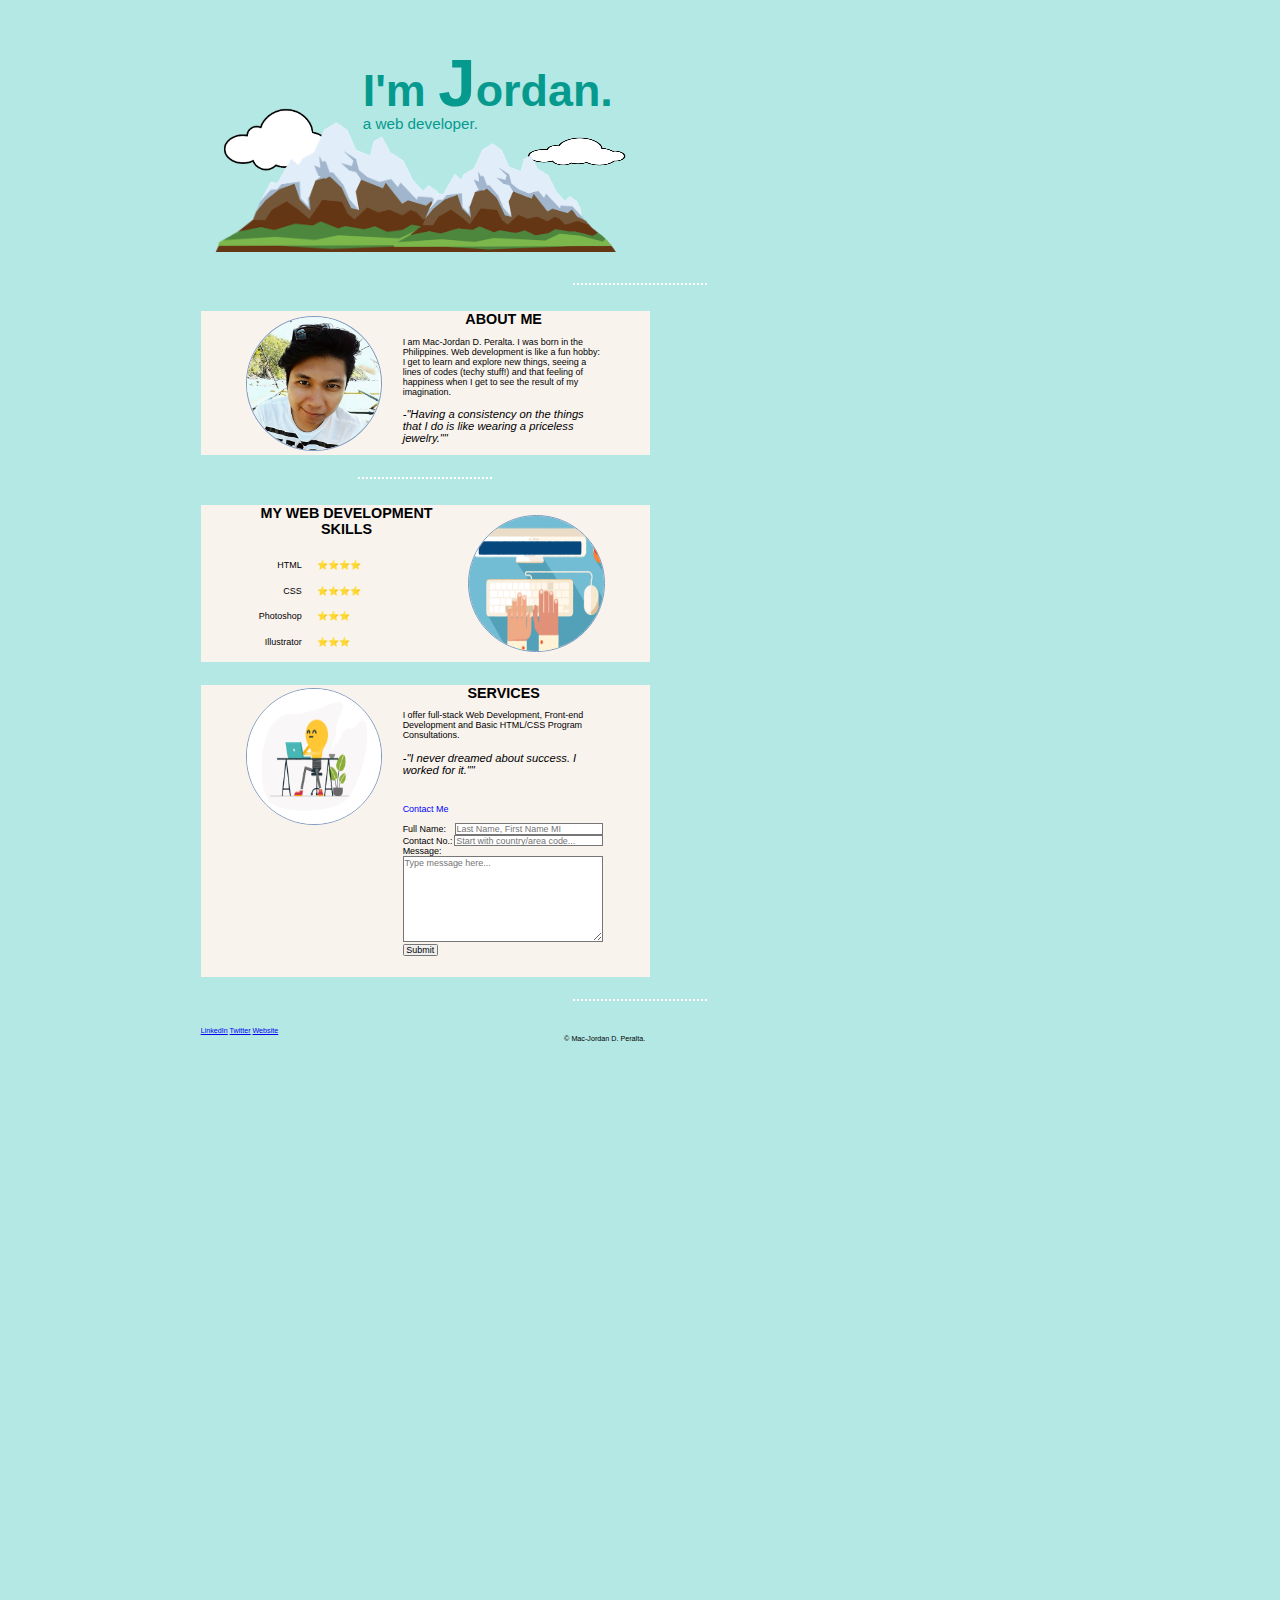
<file: index.html>
<!DOCTYPE html>
<html lang="en" dir="ltr">
  <head>
    <meta charset="utf-8">
    <title>Jordan Peralta</title>
    <link rel="stylesheet" href="styles.css">
    <link rel="icon" href="CSS Images\Favicon.png">
    <link rel="preconnect" href="https://fonts.googleapis.com">
  </head>


  <body>

    <div id="top">
      <img class="cloud-0" src="CSS Images\cloud.png" alt="cloud image">
      <h1 class="Name">I'm <span class="Jordan">J</span>ordan.</h1>
      <p class="Name-1">a web developer.</p>
      <img class="sun" src="CSS Images\Sun.png" alt="sun-image">
      <img class="cloud-1" src="CSS Images\cloud.png" alt="cloud image">
      <img class="cloud-2" src="CSS Images\cloud.png" alt="cloud image">
      <img class="mountain-1" src="CSS Images\mountain.png" alt="cloud image">
      <img class="mountain-2" src="CSS Images\mountain.png" alt="cloud image">
    </div>

<hr>

<!-- ################Details Section of the Webpage################-->
<div class="middle-container">
  <div class="profile">
    <div title="Taken at Parola Island"><img class="mypicture" src="CSS Images\MyPicture_1.png" alt="Jordan Profile Picture"></div>
    <h1 style="font-family: arial; text-align: center; margin-left: 450px; margin-top: 0px; width: 450px;">ABOUT ME</h1>
    <p style="font-size: 20px; width: 450px; margin-left: 450px;">I am Mac-Jordan D. Peralta. I was born in the Philippines. Web development is like a fun hobby: I get to learn and explore new things, seeing a lines of codes (techy stuff!) and that feeling of happiness when I get to see the result of my imagination. </p>
    <p style="font-size: 25px; width: 450px; margin-left: 450px;"><em>-"Having a consistency on the things that I do is like wearing a priceless jewelry.""</em></p>
  </div>
  <hr style="margin-top: 50px; margin-left: 789px;">
  <div class="skills">
    <img class="typing-image" src="CSS Images\typing.jpg" alt="Keyboard Image">
    <h1 style="font-family: arial; text-align: center; margin-left: 100px; margin-top: 0px; width: 450px;">MY WEB DEVELOPMENT SKILLS</h1>
    <table>
      <tr style="text-align: right;">
        <td>HTML</td>
        <td style="text-align: left;">⭐⭐⭐⭐</td>
      </tr>
      <tr style="text-align: right;">
        <td>CSS</td>
        <td style="text-align: left;">⭐⭐⭐⭐</td>
      </tr>
      <tr style="text-align: right;">
        <td>Photoshop</td>
        <td style="text-align: left;">⭐⭐⭐</td>
      </tr>
      <tr style="text-align: right">
        <td>Illustrator</td>
        <td style="text-align: left;">⭐⭐⭐</td>
      </tr>
    </table>
  </div>

    <div class="skill-row">
      <img class="bulb" src="CSS Images\skill.gif" alt="Bulb Image">
      <h1 style="font-family: arial; text-align: center; margin-left: 450px; margin-top: 0px; width: 450px;">SERVICES</h1>
      <p style="font-size: 20px; width: 450px; margin-left: 450px;">I offer full-stack Web Development, Front-end Development and Basic HTML/CSS Program Consultations.</p>
      <p style="font-size: 25px; width: 450px; margin-left: 450px;"><em>-"I never dreamed about success. I worked for it.""</em></p><br>
      <p style="font-size: 20px; width: 450px; margin-left: 450px; color: blue;">Contact Me</p>
        <form class="" action="mailto:mac.jordan.peralta@gmail.com" method="post" enctype="text/plain">
          <label for="" style="font-family: arial; font-size: 20px;">Full Name:</label>
          <input type="text" name="ContactMe" value="" placeholder="Last Name, First Name MI" style="font-size: 20px; height: 20px; margin-left: 15px; width: 322px;">
          <br>
          <label for="" style="font-family: arial; font-size: 20px;">Contact No.:</label>
          <input type="text" name="ContactMe" value="" placeholder="Start with country/area code..." style="font-size: 20px; height: 20px; width: 322px;"><br>
          <label for="" style="font-family: arial; font-size: 20px;">Message:</label><br>
          <textarea name="ContacMe" rows="10" cols="80" style="font-size: 20px; font-family: Arial;" placeholder="Type message here..."></textarea><br>
          <input type="submit" name="ContactMe" value="Submit" style="height: auto; width: auto; font-size: 20px;">
        </form>
    </div>
  </div>

  <hr style="margin-top: 100px;">

<div class="bottom-container">
  <a class="footer-link" href="https://www.linkedin.com/">LinkedIn</a>
  <a class="footer-link" href="https://twitter.com/">Twitter</a>
  <a class="footer-link" href="https://www.appbrewery.co/">Website</a>
  <p class="footer-link" style="text-align: center; width: 200px; display: inline-block; margin: 0 330px 0 800px;">© Mac-Jordan D. Peralta.</p>
</div>


  </body>
</html>
</file>
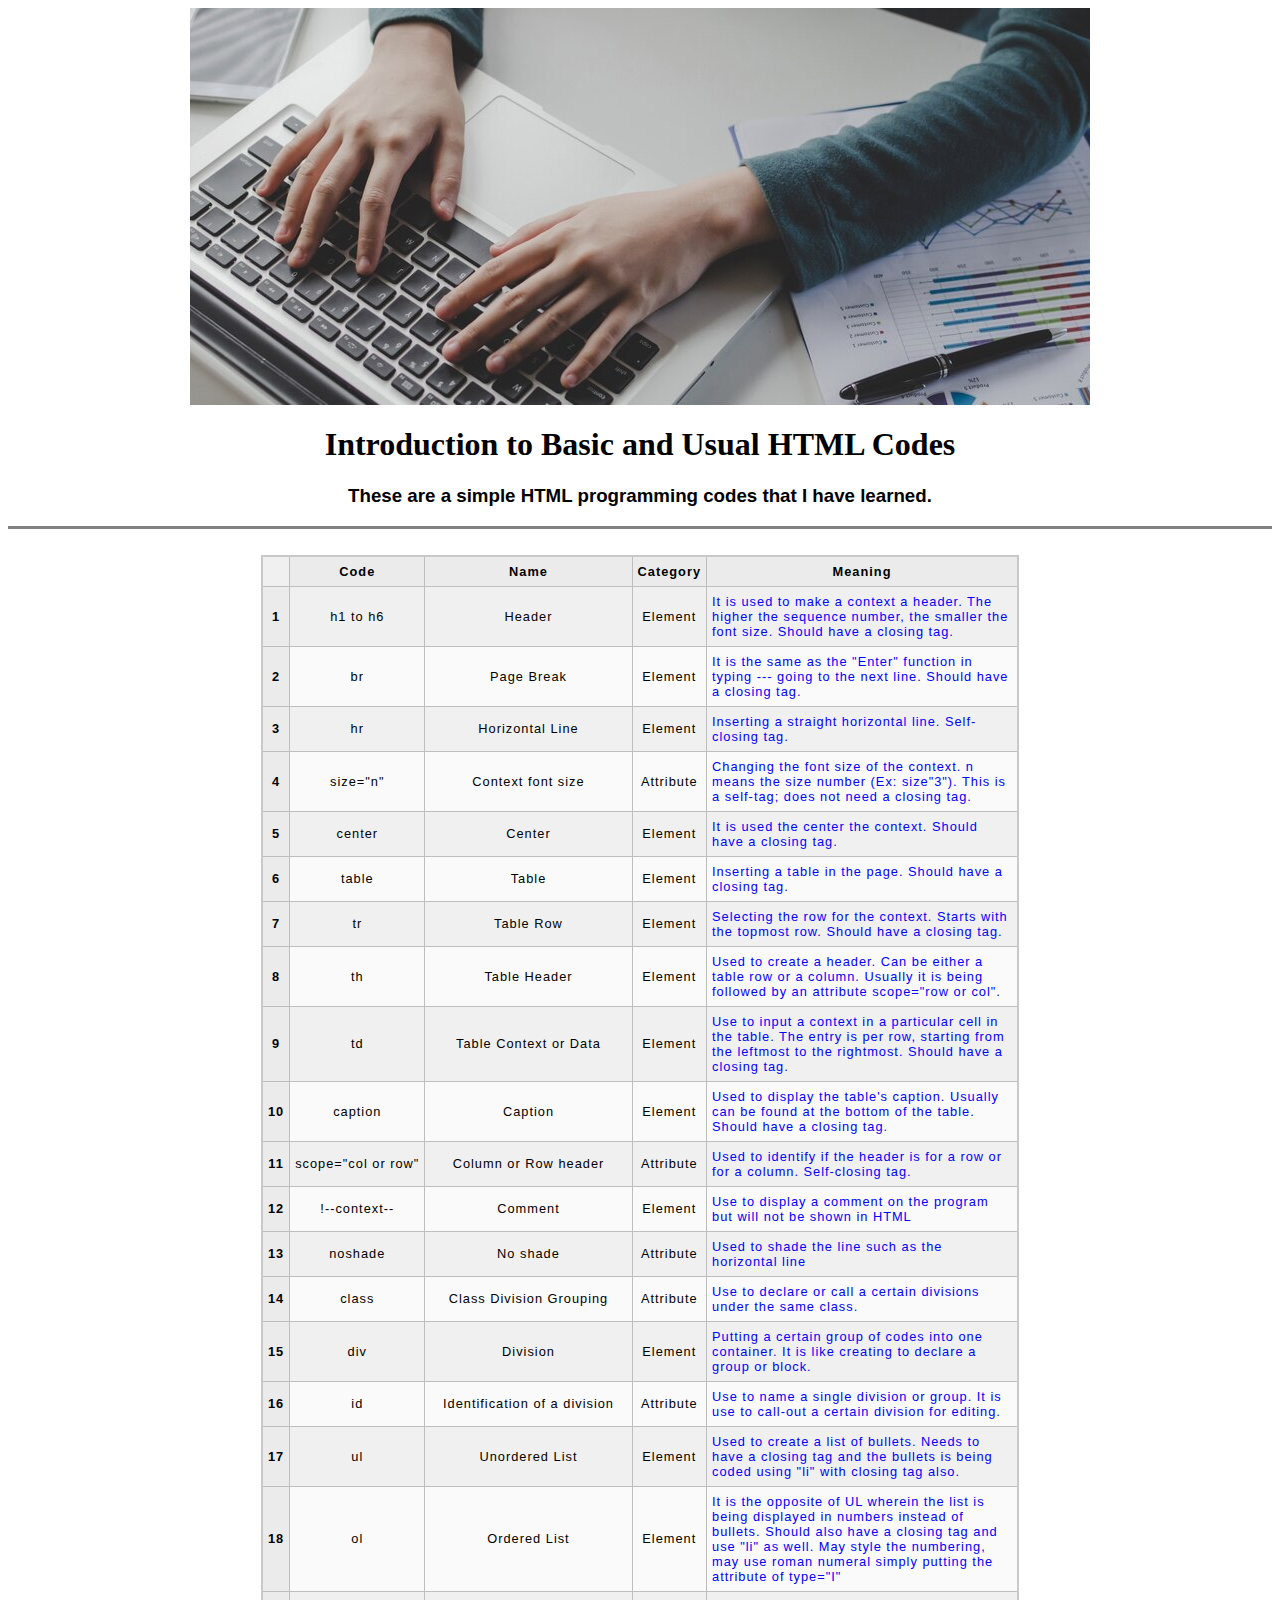
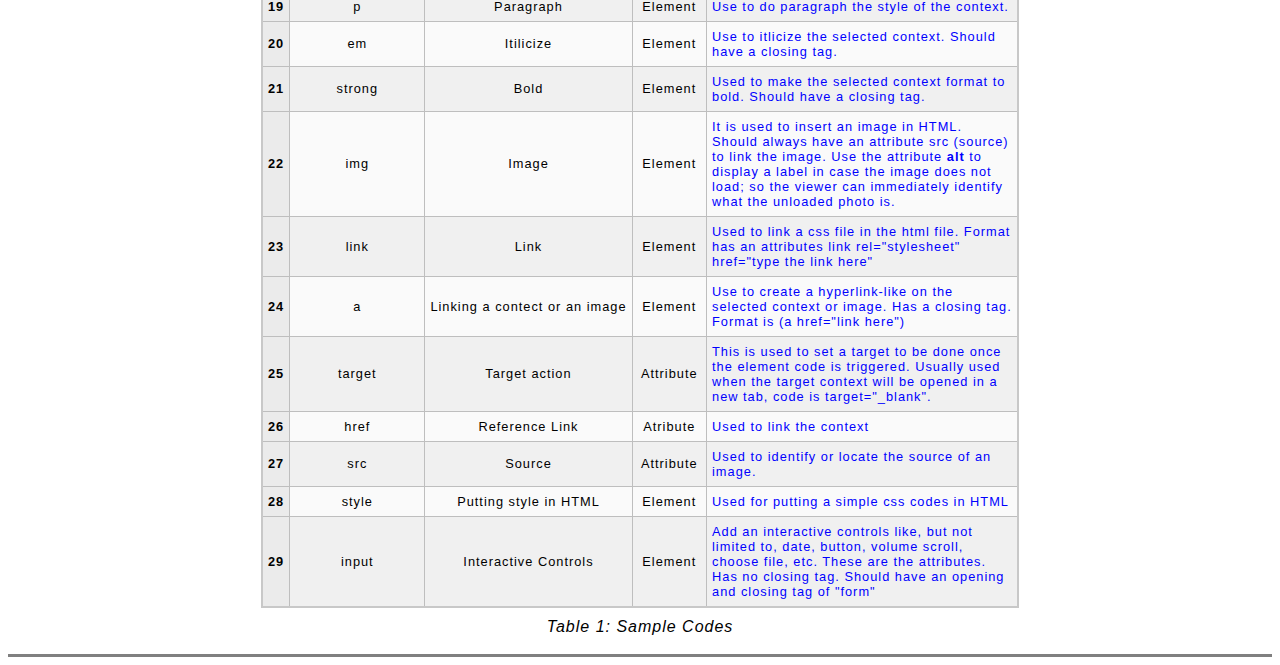
<file: 00 Jordan's First HTML.html>
<!--May 5, 2022-->
<head>
  <!-- Linked my CSS-->
  <link rel="stylesheet" href="00 Jordan's First HTML_CSS part.css">
<Center><img src="Typing Banner.jpg" alt="Typing Banner Photo"></Center>
</head>
<title>Sample HTML</title>


<body>
<center>
  <h1>Introduction to Basic and Usual HTML Codes</h1>
  <!--No style, simple text only for the introduction-->
  <h3>These are a simple HTML programming codes that I have learned.</h3>
  <hr size="3" noshade>
  <br>
  <table>
    <!--this table will be used for the summary-->
    <!--for this caption, should still learn how to change to bold thru CSS-->
    <caption size="3">Table 1: Sample Codes</caption>
  <thead>
    <tr>
      <td></td>
      <th scope="col">Code</th>
      <th scope="col">Name</th>
      <th scope="col">Category</th>
      <th scope="col">Meaning</th>
     </tr>
    </thead>
    <tbody>
     <tr>
       <th scope="row">1</th>
       <td>h1 to h6</td>
       <td>Header</td>
       <td>Element</td>
       <td>It is used to make a context a header. The higher the sequence number, the smaller the font size. Should have a closing tag.
    </tr>
    <tr>
      <th scope="row">2</th>
      <td>br</td>
      <td>Page Break</td>
      <td>Element</td>
      <td>It is the same as the "Enter" function in typing --- going to the next line. Should have a closing tag.</td>
    </tr>
    <tr>
      <th scope="row">3</th>
      <td>hr</td>
      <td>Horizontal Line</td>
      <td>Element</td>
      <td>Inserting a straight horizontal line. Self-closing tag.</td>
    <tr>
      <th scope="row">4</th>
      <td>size="n"</td>
      <td>Context font size</td>
      <td>Attribute</td>
      <td>Changing the font size of the context. n means the size number (Ex: size"3"). This is a self-tag; does not need a closing tag.</td>
    </tr>
    <tr>
      <th scope="row">5</th>
      <td>center</td>
      <td>Center</td>
      <td>Element</td>
      <td>It is used the center the context. Should have a closing tag.</td>
    </tr>
    <tr>
      <th scope="row">6</th>
      <td>table</td>
      <td>Table</td>
      <td>Element</td>
      <td>Inserting a table in the page. Should have a closing tag.</td>
    </tr>
    <tr>
      <th scope="row">7</th>
      <td>tr</td>
      <td>Table Row</td>
      <td>Element</td>
      <td>Selecting the row for the context. Starts with the topmost row. Should have a closing tag.</td>
    </tr>
    <tr>
      <th scope="row">8</th>
      <td>th</td>
      <td>Table Header</td>
      <td>Element</td>
      <td>Used to create a header. Can be either a table row or a column. Usually it is being followed by an attribute scope="row or col".</td>
    </tr>
    <tr>
      <th scope="row">9</th>
      <td>td</td>
      <td>Table Context or Data</td>
      <td>Element</td>
      <td>Use to input a context in a particular cell in the table. The entry is per row, starting from the leftmost to the rightmost. Should have a closing tag.</td>
    </tr>
    <tr>
      <th scope="row">10</th>
      <td>caption</td>
      <td>Caption</td>
      <td>Element</td>
      <td>Used to display the table's caption. Usually can be found at the bottom of the table. Should have a closing tag.</td>
    </tr>
    <tr>
      <th scope="row">11</th>
      <td>scope="col or row"</td>
      <td>Column or Row header</td>
      <td>Attribute</td>
      <td>Used to identify if the header is for a row or for a column. Self-closing tag.</td>
    </tr>
    <tr>
      <th scope="row">12</th>
      <td>!--context--</td>
      <td>Comment</td>
      <td>Element</td>
      <td>Use to display a comment on the program but will not be shown in HTML</td>
    </tr>
    <tr>
      <th scope="row">13</th>
      <td>noshade</td>
      <td>No shade</td>
      <td>Attribute</td>
      <td>Used to shade the line such as the horizontal line</td>
    </tr>
  <tr>
    <th scope="row">14</th>
    <td>class</td>
    <td>Class Division Grouping</td>
    <td>Attribute</td>
    <td>Use to declare or call a certain divisions under the same class.</td>
  </tr>
  <tr>
    <th scope="row">15</th>
    <td>div</td>
    <td>Division</td>
    <td>Element</td>
    <td>Putting a certain group of codes into one container. It is like creating to declare a group or block.</td>
  </tr>
  <tr>
    <th scope="row">16</th>
    <td>id</td>
    <td>Identification of a division</td>
    <td>Attribute</td>
    <td>Use to name a single division or group. It is use to call-out a certain division for editing.</td>
  </tr>
  <tr>
    <th scope="row">17</th>
    <td>ul</td>
    <td>Unordered List</td>
    <td>Element</td>
    <td>Used to create a list of bullets. Needs to have a closing tag and the bullets is being coded using "li" with closing tag also.</td>
  </tr>
  <tr>
    <th scope="row">18</th>
    <td>ol</td>
    <td>Ordered List</td>
    <td>Element</td>
    <td>It is the opposite of UL wherein the list is being displayed in numbers instead of bullets. Should also have a closing tag and use "li" as well.
    May style the numbering, may use roman numeral simply putting the attribute of type="I"</td>
  </tr>
  <tr>
    <th scope="row">19</th>
    <td>p</td>
    <td>Paragraph</td>
    <td>Element</td>
    <td>Use to do paragraph the style of the context.</td>
  </tr>
  <tr>
    <th scope="row">20</th>
    <td>em</td>
    <td>Itilicize</td>
    <td>Element</td>
    <td>Use to itlicize the selected context. Should have a closing tag.</td>
  </tr>
  <tr>
    <th scope="row">21</th>
    <td>strong</td>
    <td>Bold</td>
    <td>Element</td>
    <td>Used to make the selected context format to bold. Should have a closing tag.</td>
  </tr>
  <tr>
    <th scope="row">22</th>
    <td>img</td>
    <td>Image</td>
    <td>Element</td>
    <td>It is used to insert an image in HTML. Should always have an attribute src (source) to link the image.
    Use the attribute <strong>alt</strong> to display a label in case the image does not load; so the viewer can immediately identify what the unloaded photo is.</td>
  </tr>
  <tr>
    <th scope="row">23</th>
    <td>link</td>
    <td>Link</td>
    <td>Element</td>
    <td>Used to link a css file in the html file. Format has an attributes link rel="stylesheet" href="type the link here"</td>
  </tr>
  <tr>
    <th scope="row">24</th>
    <td>a</td>
    <td>Linking a contect or an image</td>
    <td>Element</td>
    <td>Use to create a hyperlink-like on the selected context or image. Has a closing tag. Format is (a href="link here")</td>
  </tr>
  <tr>
    <th scope="row">25</th>
    <td>target</td>
    <td>Target action</td>
    <td>Attribute</td>
    <td>This is used to set a target to be done once the element code is triggered. Usually used when the target context will be opened in a new tab, code is target="_blank".</td>
  </tr>
  <tr>
    <th scope="row">26</th>
    <td>href</td>
    <td>Reference Link</td>
    <td>Atribute</td>
    <td>Used to link the context</td>
  </tr>
  <tr>
    <th scope="row">27</th>
    <td>src</td>
    <td>Source</td>
    <td>Attribute</td>
    <td>Used to identify or locate the source of an image.</td>
  </tr>
  <tr>
    <th scope="row">28</th>
    <td>style</td>
    <td>Putting style in HTML</td>
    <td>Element</td>
    <td>Used for putting a simple css codes in HTML</td>
  </tr>
  <tr>
    <th scope="row">29</th>
    <td>input</td>
    <td>Interactive Controls</td>
    <td>Element</td>
    <td>Add an interactive controls like, but not limited to, date, button, volume scroll, choose file, etc. These are the attributes. Has no closing tag. Should have an opening and closing tag of "form"</td>
  </tr>
  </tbody>
  </table>
  <hr size="3" noshade>
</body>
</file>
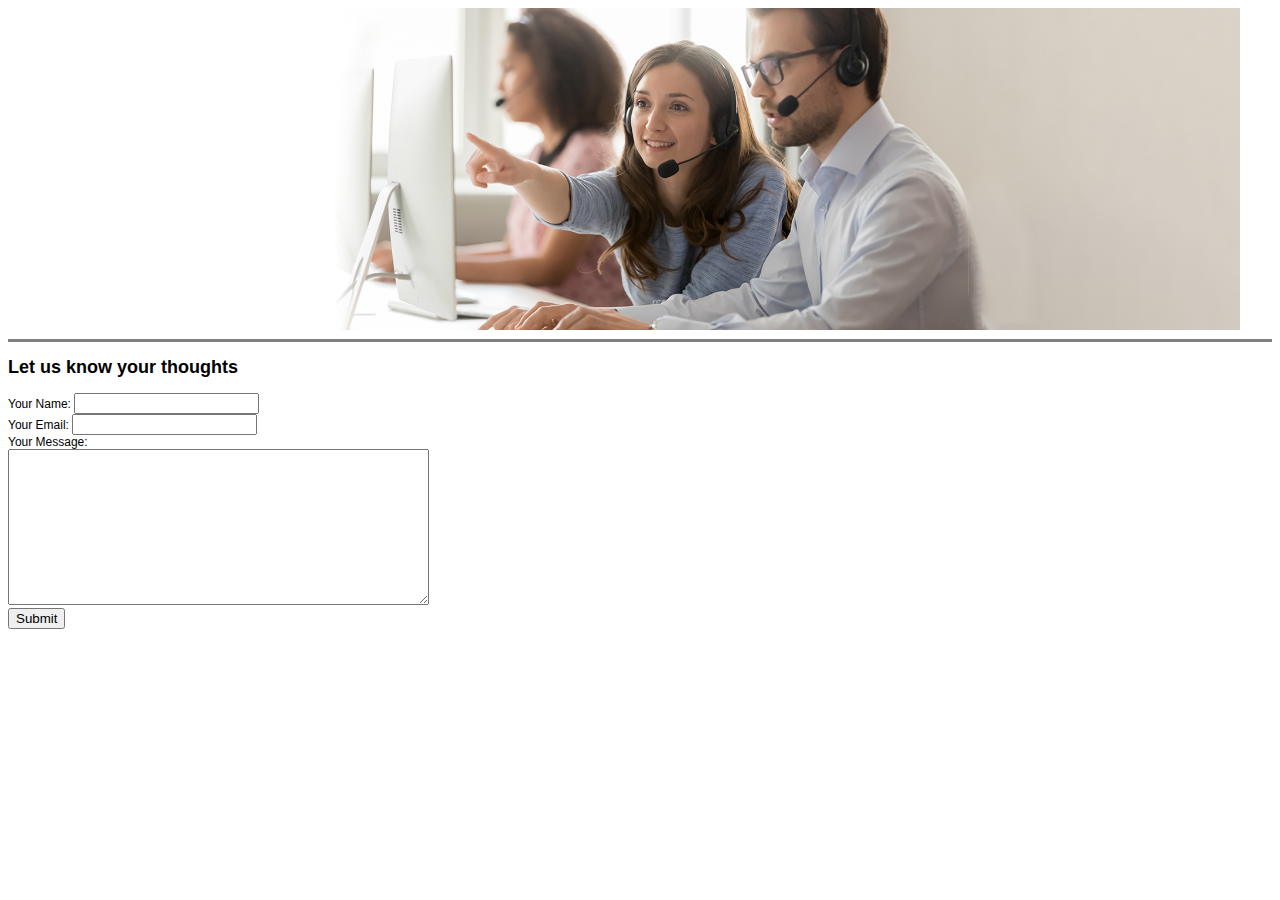
<file: 01 Give us a Feedback.html>
<!DOCTYPE html>
<html lang="en" dir="ltr">
  <head>
    <meta charset="utf-8">
    <title>User Feedback</title>
    <center>
          <img src="Call Center Agent.jpg" alt="Customer Feedback Photo" width="1200px">
          <hr size="3" noshade>
      </center>
  </head>

  <body style="font-family: arial; font-size: 12px">
    <h2>Let us know your thoughts</h2>
    <form class="" action="mailto:mac.jordan.peralta@gmail.com" method="post" enctype="text/plain">
      <label for="">Your Name:</label>
      <input type="text" name="Mailer Name" value=""><br>
      <label for="">Your Email:</label>
      <input type="email" name="Mailer Address" value=""><br>
      <label for="">Your Message:</label><br>
      <textarea name="Message" rows="10" cols="50" maxlength="300" style="font-family: Arial;"></textarea><br>
      <input type="submit" name="" value="Submit">
    </form>


<!-- this part does not function properly if in table
  <label for="">Type of Concern:</label>
      <select class="" name="Category">
        <option value="Webpage Improvement">Webpage Improvement</option>
        <option value="Missing Photo">Missing Photo</option>
        <option value="Error on Page Loading">Error on Page Loading</option>
      </select>

    <table>
      <tr>
        <td><label for="">Name:</label></td>
        <td><input type="text" name="Mailer's Name" value=""></td>
      </tr>

      <br><br>
      <tr>
        <td><label for="">Email Address:</label></td>
        <td><input type="email" name="Mailer's Address" value=""></td>
      </tr>

      <br><br>
      <tr>
        <td><label for="">Message:</label></td>
        <td><textarea name="Message" rows="10" cols="50" maxlength="300" style="font-family: Arial;"></textarea></td>
      </tr>
      <tr>
        <td></td>
        <td><input type="file" name="Attachment" value=""></td>
      </tr>
      <tr>
        <td></td>
        <td><input type="button" name="" value="Submit"></td>
      </tr>
    </table>
  -->
    </form>
  </body>
</html>
</file>
<file: styles.css>
body {
  background-color: #B3E8E5;
}

#top {
  color: #069A8E;
  font-size: 34px;
  font-family: sans-serif;
  line-height: 8px;

}

h1 {
  margin-top: 180px;
  margin-right: 100px;
  margin-left: 800px;
}

p {
  margin-right: 330px;
  margin-left: 800px;
  font-family: "arial", sans-serif;
}

.Name, .Name-1 {
  text-align: left; /*edit to use center if will add the sun*/
  -webkit-animation: fadeIn linear 3s;
  -moz-animation: fadeIn linear 3s;
  -o-animation: fadeIn linear 3s;
  -ms-animation: fadeIn linear 3s;
}

@keyframes fadeIn {
  0% {opacity:0;}
  100% {opacity:1;}
}

@-moz-keyframes fadeIn {
  0% {opacity:0;}
  100% {opacity:1;}
}

@-webkit-keyframes fadeIn {
  0% {opacity:0;}
  100% {opacity:1;}
}

@-o-keyframes fadeIn {
  0% {opacity:0;}
  100% {opacity:1;}
}

.Name {
  font-family: "impact", sans-serif;
  font-size: 100px;
  margin-top: 180px;
  margin-right: 100px;
  margin-left: 800px;
}

.Jordan {
  color: #069A8E;
  font-size: 150px;
}

.Jordan:hover {
  color: #005555;
}

.sun {
visibility: hidden;
  display: inline-block;
  position: absolute;
  left: 850px;
  top: 175px;
    -webkit-animation: fadeIn linear 3s;
    -moz-animation: fadeIn linear 3s;
    -o-animation: fadeIn linear 3s;
    -ms-animation: fadeIn linear 3s;
  }

  @keyframes fadeIn {
    0% {opacity:0;}
    100% {opacity:1;}
  }

  @-moz-keyframes fadeIn {
    0% {opacity:0;}
    100% {opacity:1;}
  }

  @-webkit-keyframes fadeIn {
    0% {opacity:0;}
    100% {opacity:1;}
  }

  @-o-keyframes fadeIn {
    0% {opacity:0;}
    100% {opacity:1;}
  }
/*
  @-ms-keyframes fadeIn {
    0% {opacity:0;}
    100% {opacity:1;}
  }*/

.cloud-0 {
  visibility: hidden;
  display: inline-block;
  position: absolute;
  top: 70px;
  left: 1350px;
  width: 170px;



}
.cloud-1 {
  display: inline-block;
  position: absolute;
  top: 230px;
  left: 490px;
  width: 300px;

}

.cloud-2 {
  display: inline-block;
  position: absolute;
  width: 250px;
  height: 80px;
  left: 1170px;
  top: 300px;

}

.mountain-1 {
  display: inline-block;
  position: absolute;
  left: 480px;
  top: 205px;
}

.mountain-2 {
  display: inline-block;
  position: absolute;
  left: 870px;
  height: 300px;
  bottom: 0px;
  top: 262px;
}

/* ################################# MIDDLE CONTAINER #################################*/


.profile {
  height: 320px;
  width: 1000px;
  background-color: #F9F3EE;
  margin-left: 439px;
  position: relative;
}

.mypicture {
  position: absolute;
  display: inline-block;
  width: 300px;
  left: 100px;
  top: 10px;
  border: 3px solid #7E9CC2;
  border-radius: 50%;
}
.skills {
  height: 350px;
  width: 1000px;
  background-color: #F9F3EE;
  margin-left: 439px;
  position: relative;
}

.typing-image {
  position: absolute;
  display: inline-block;
  border-radius: 50%;
  height: 300px;
  width: 300px;
  top: 22px;
  right: 100px;
  border: 3px solid #7E9CC2;
}

table {
  font-family: "arial", sans-serif;
  font-size: 20px;
  position: absolute;
  left: 100px;
  border-spacing: 25px;
}
td {
  padding: 5px;
}

.skill-row {
  height: 650px;
  width: 1000px;
  background-color: #F9F3EE;
  margin-left: 439px;
  position: relative;
  top: 50px;
}

.bulb {
  width: 300px;
  height: 300px;
  border-radius: 50%;
  border: 3px solid #7E9CC2;
  top: 8px;
  left: 100px;
  display: inline-block;
  position: absolute;
}

.contact-me {
  height: 320px;
  width: 1000px;
  background-color: #F9F3EE;
  margin-left: 439px;
  position: relative;
  display: inline-block;
  top: 50px;
}

.label {
font-family: "arial", sans-serif;
}

textarea {
  width: 439px;
  height: 181px;
}

form {
margin-left: 450px;
}
/* ################################# BOTTOM CONTAINER #################################*/
.bottom-container {
  height: 40px;
  width: 1000px;
  margin-left: 439px;
  position: relative;
  display: inline-block;
  top: 0px;
}

.footer-link {
font-family: "Arial", sans-serif;
}

hr {
  margin-top: 350px;
  width: 300px;
  height: 50px;
  color: white;
  border: 0;
  border-top: dotted;
  border-width: 5px;
}

html, body {
  zoom: 67%;
}
</file>
